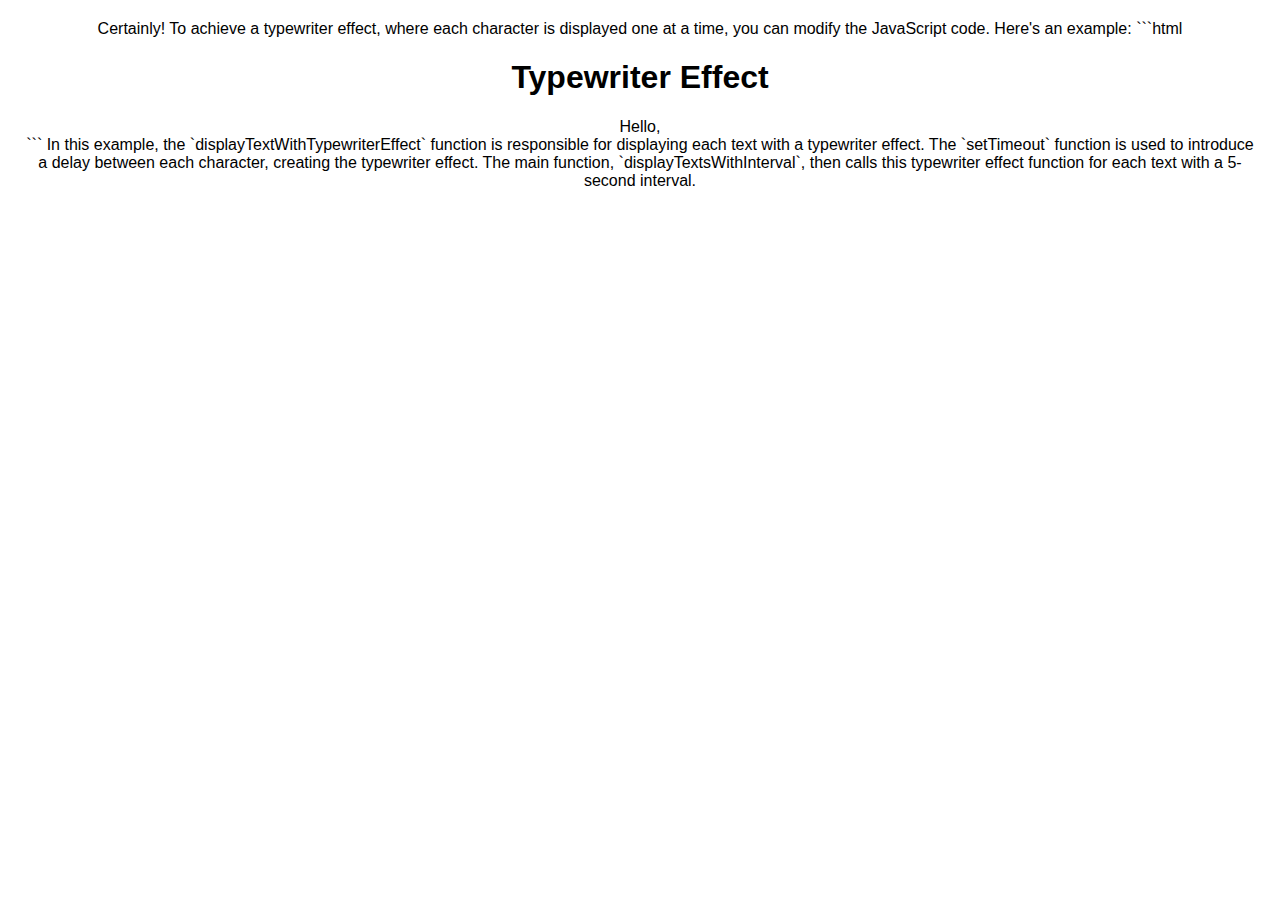
<file: index2.html>
Certainly! To achieve a typewriter effect, where each character is displayed one at a time, you can modify the JavaScript code. Here's an example:

```html
<!DOCTYPE html>
<html lang="en">
<head>
  <meta charset="UTF-8">
  <meta name="viewport" content="width=device-width, initial-scale=1.0">
  <title>Typewriter Effect</title>
  <style>
    body {
      font-family: Arial, sans-serif;
      text-align: center;
      margin: 20px;
    }
  </style>
</head>
<body>

  <h1>Typewriter Effect</h1>
  <div id="textContainer"></div>

  <script>
    // Array of texts to display with typewriter effect
    const texts = [
      'Hello, World!',
      'This is a sample text.',
      'You can add more texts to the array.',
      'Each text will be displayed with a typewriter effect.',
      'Enjoy!',
    ];

    // Function to display text with a typewriter effect
    function displayTextWithTypewriterEffect(text, element, index = 0) {
      if (index < text.length) {
        element.textContent += text.charAt(index);
        index++;
        setTimeout(() => displayTextWithTypewriterEffect(text, element, index), 100);
      }
    }

    // Function to display texts with a typewriter effect and 5-second interval
    function displayTextsWithInterval() {
      let index = 0;
      const textContainer = document.getElementById('textContainer');

      function displayNextText() {
        textContainer.textContent = ''; // Clear previous text
        displayTextWithTypewriterEffect(texts[index], textContainer);
        index = (index + 1) % texts.length;
      }

      // Initial display
      displayNextText();

      // Set interval to display next text every 5 seconds
      setInterval(displayNextText, 5000);
    }

    // Call the function to start text display
    displayTextsWithInterval();
  </script>

</body>
</html>
```

In this example, the `displayTextWithTypewriterEffect` function is responsible for displaying each text with a typewriter effect. The `setTimeout` function is used to introduce a delay between each character, creating the typewriter effect. The main function, `displayTextsWithInterval`, then calls this typewriter effect function for each text with a 5-second interval.
</file>
